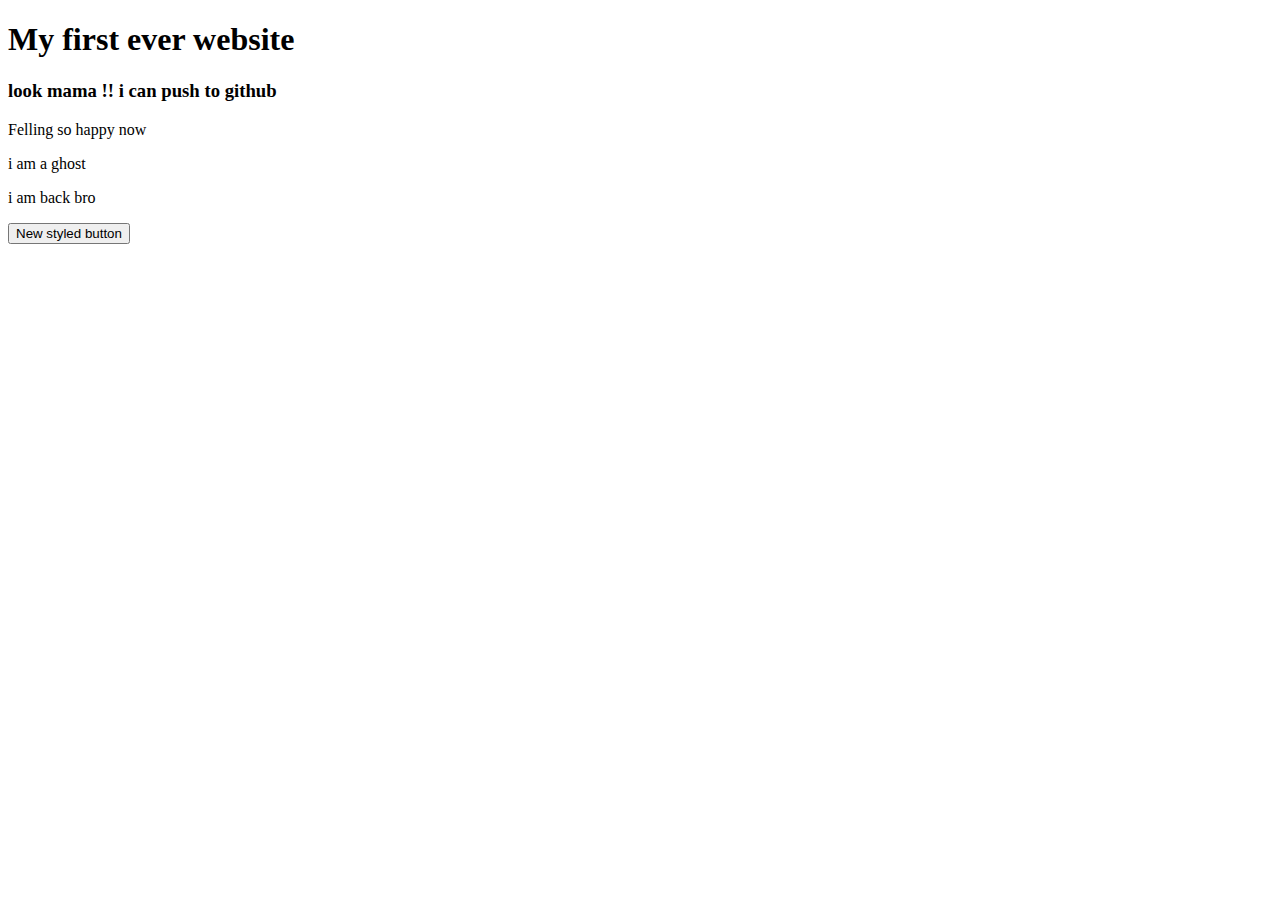
<file: index.html>
<!DOCTYPE html>
<html lang="en">
<head>
    <meta charset="UTF-8">
    <meta http-equiv="X-UA-Compatible" content="IE=edge">
    <meta name="viewport" content="width=device-width, initial-scale=1.0">
    <title>Document</title>
</head>
<body>
    <h1>My first ever website</h1>
    <h3>look mama !! i can push to github</h3>
    <p> Felling so happy now</p>
    <p> i am a ghost</p>
    <p> i am back bro </p>
    <button>New styled button</button>
    
    
</body>
</html>
</file>
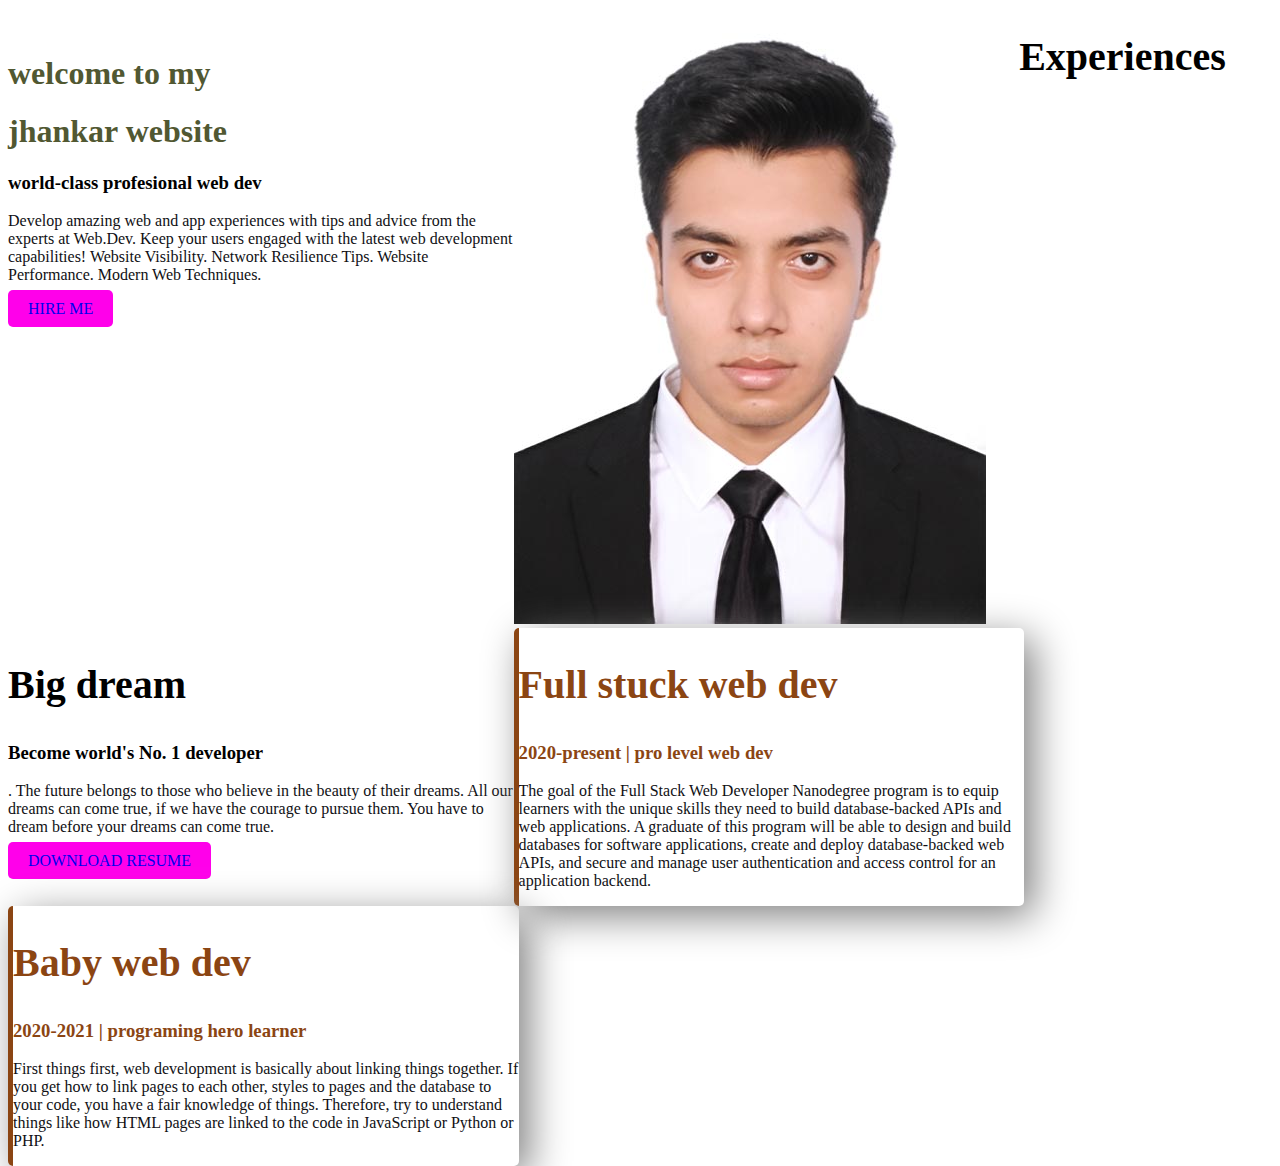
<file: projects/web portfolio/index.html>
<!DOCTYPE html>
<html lang="en">
<head>
    <meta charset="UTF-8">
    <meta http-equiv="X-UA-Compatible" content="IE=edge">
    <meta name="viewport" content="width=device-width, initial-scale=1.0">
    <title>jhankar web developer</title>
    <link rel="stylesheet" href="style.css"
</head> 
<body>
    <section>
       <div class="half-width">
        <h1>welcome to my</h1>
        <h1>jhankar website</h1>
        <h3>world-class profesional web dev</h3>
        <p>Develop amazing web and app experiences with tips and advice from the experts at Web.Dev. Keep your users engaged with the latest web development capabilities! Website Visibility. Network Resilience Tips. Website Performance. Modern Web Techniques.</p>
        <a class="link-button" target="-black" href="https://www.programming-hero.com/">HIRE ME</a>
     </div>
     <div class="half-width">
         <img src="images/1.jpg" alt="">
     </div>
    </section>
    <section class="dream area">
        <div class="half-width">
        </div>
        <div class="half-width"> 
            <h2>Big dream</h2>
            <h3>Become world's No. 1 developer</h3>
            <p>. The future belongs to those who believe in the beauty of their dreams. All our dreams can come true, if we have the courage to pursue them. You have to dream before your dreams can come true.</p>
            <a class="link-button" target="-blank" href="https://www.udacity.com/course/full-stack-web-developer-nanodegree--nd0044">DOWNLOAD RESUME</a>
        </div>
        
    </section>
    <section class="experience-area">
        <h2>Experiences</h2>
        <div id="full-stack" class="half-width single-experience">
            <h2>Full stuck web dev</h2>
            <h3 class="orange-highlight">2020-present | pro level web dev
            </h3 class="orange-highlight">
            <p>The goal of the Full Stack Web Developer Nanodegree program is to equip learners with the unique skills they need to build database-backed APIs and web applications. A graduate of this program will be able to design and build databases for software applications, create and deploy database-backed web APIs, and secure and manage user authentication and access control for an application backend.</p>

        </div>
        <div id="full-stack" class="half-width single-experience">
            <h2>Baby web dev</h2>
            <h3 class="orange-highlight">2020-2021 | programing hero learner </h3 class="orange-highlight">
            <p>First things first, web development is basically about linking things together. If you get how to link pages to each other, styles to pages and the database to your code, you have a fair knowledge of things. Therefore, try to understand things like how HTML pages are linked to the code in JavaScript or Python or PHP.</p>


        </div>
          
        
    </section>


    
</body>
</html>
</file>
<file: projects/web portfolio/style.css>
h1{
    color: rgb(81, 88, 50);
}
.half-width{
    width: 40%;
    float: left;
   
}
.link-button{
text-decoration: none;
background-color: rgb(255, 0, 234);
padding: 10px 20px;
border-radius: 5px;

}
.h1 {
    width: 40%;
    float: right;
}
h2{
    font-size: 40px;
    
}
p{
   color: rgb(16, 16, 20);
    
}
 .single-experience{
    box-shadow: 10px 10px 40px gray;
    border-radius: 5px;
    height: 80%;

 }
 #full-stack{
    border-left: 5px solid;
    border-image-slice: 1;
    color: saddlebrown;
    


 }
</file>
